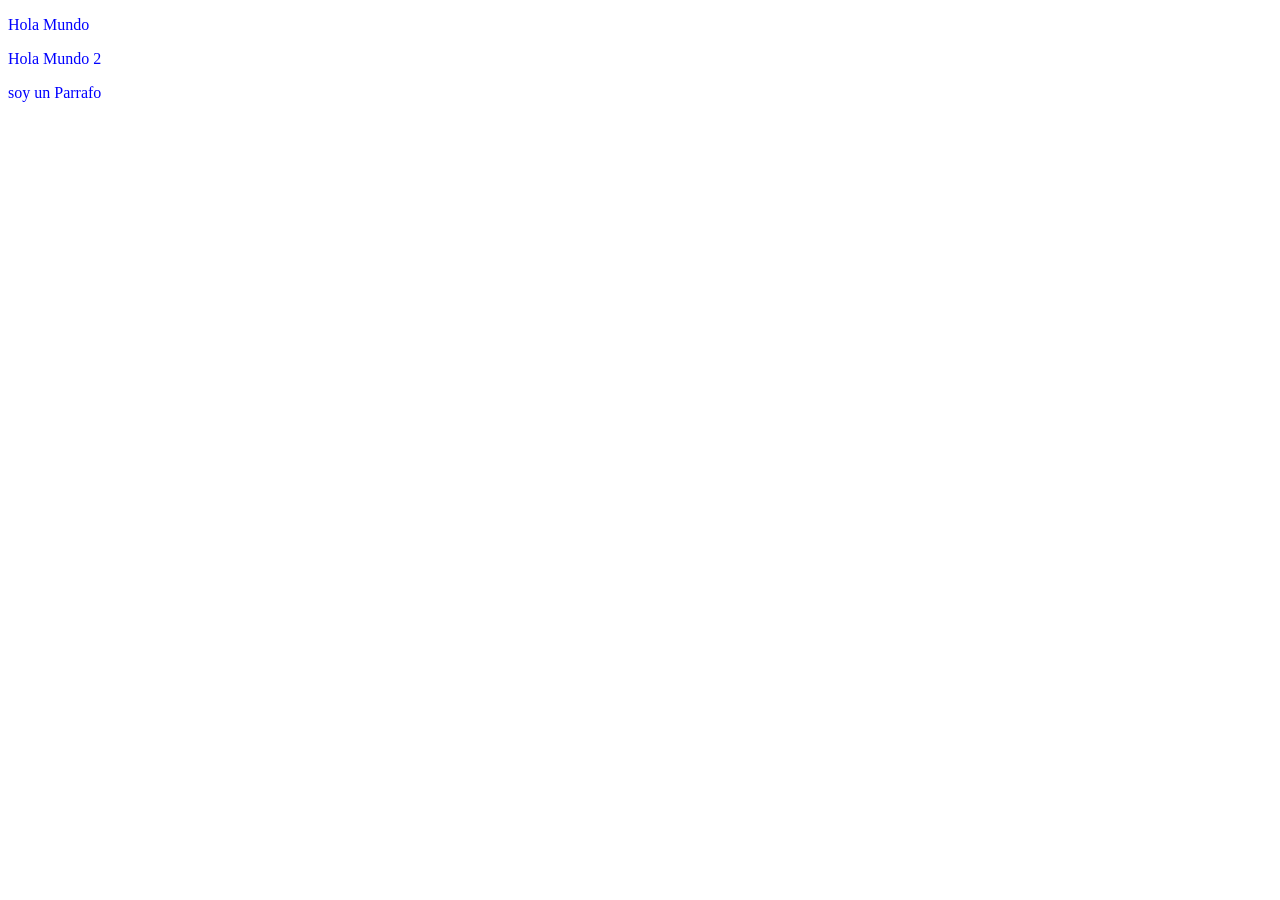
<file: index.html>
<!DOCTYPE html>
<html lang="en">
  <head>
    <meta charset="UTF-8" />
    <meta http-equiv="X-UA-Compatible" content="IE=edge" />
    <meta name="viewport" content="width=device-width, initial-scale=1.0" />
    <title>Custom Elements</title>
  </head>
  <body>
    <my-element></my-element>
    <script type="module" src="./my-element.js"></script>
  </body>
</html>
</file>
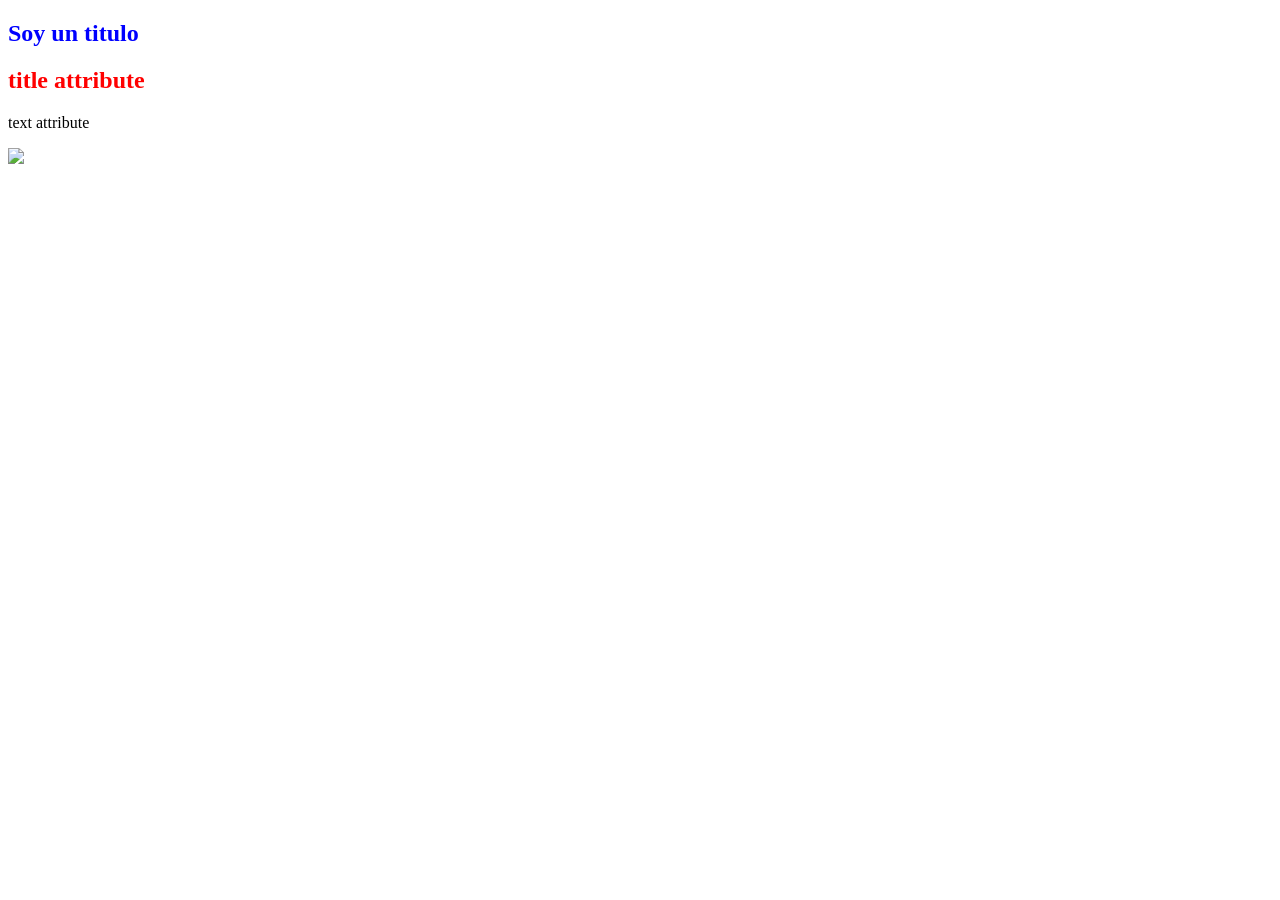
<file: attributeChangedCallback/index.html>
<!DOCTYPE html>
<html lang="en">
  <head>
    <meta charset="UTF-8" />
    <meta http-equiv="X-UA-Compatible" content="IE=edge" />
    <meta name="viewport" content="width=device-width, initial-scale=1.0" />
    <title>Custom Elements</title>
    <style>
      h2 {
        color: blue;
      }
    </style>
  </head>
  <body>
    <h2>Soy un titulo</h2>
    <template>
      <h2>Hola mundo</h2>
      <div>
        <p>soy mas parrafo de texto</p>
      </div>
    </template>
    <my-element
      title="title attribute"
      text="text attribute"
      img="https://images.pexels.com/photos/11783981/pexels-photo-11783981.jpeg?auto=compress&cs=tinysrgb&w=1260&h=750&dpr=2"
    ></my-element>
    <script type="module" src="./my-element.js"></script>
  </body>
</html>
</file>
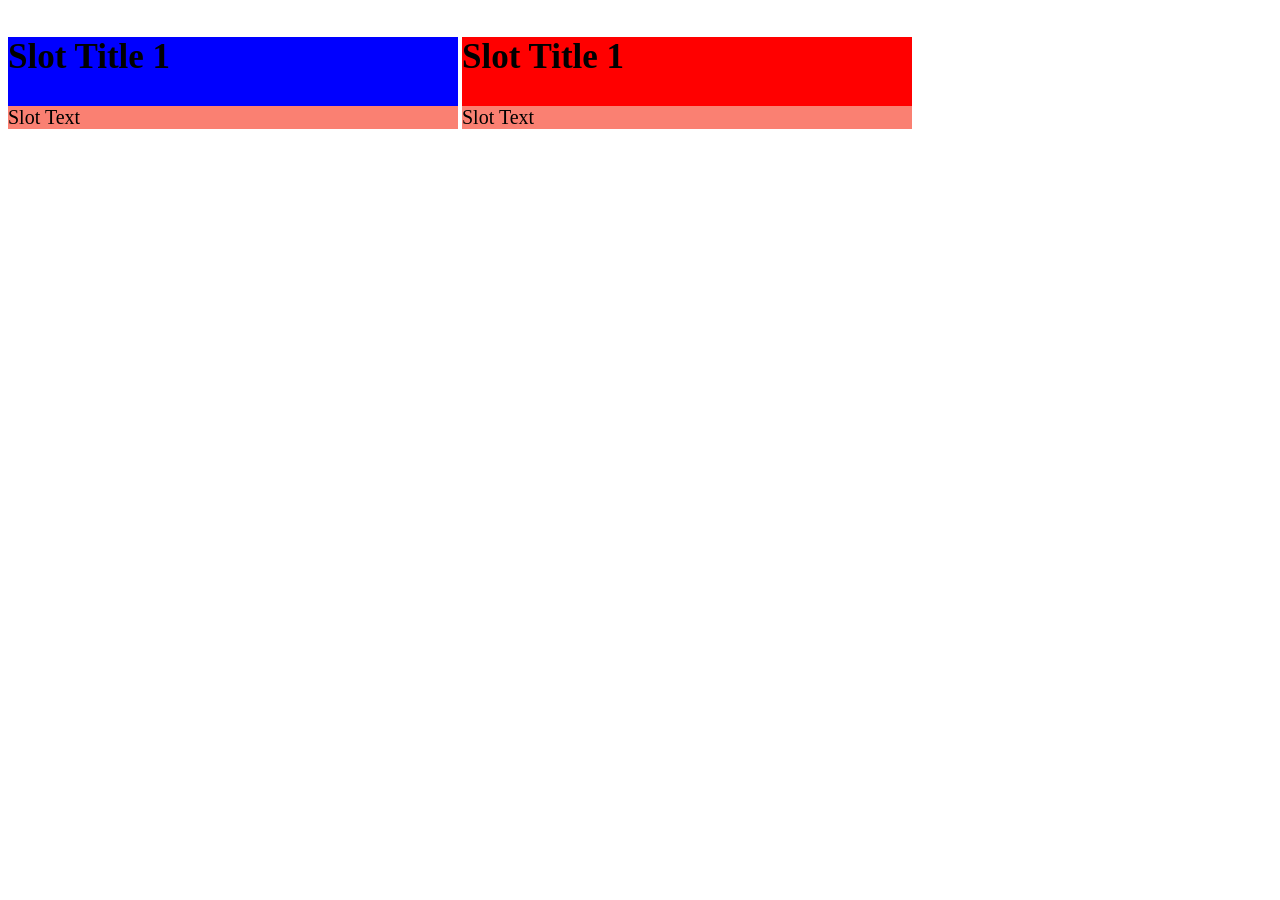
<file: customProperties/index.html>
<!DOCTYPE html>
<html lang="en">
  <head>
    <meta charset="UTF-8" />
    <meta http-equiv="X-UA-Compatible" content="IE=edge" />
    <meta name="viewport" content="width=device-width, initial-scale=1.0" />
    <title>Custom Properties</title>
    <style>
      my-element {
        --primary-color: blue;
      }
      .second {
        --primary-color: red;
      }
    </style>
  </head>
  <body>
    <my-element>
      <span slot="title">Slot Title 1</span>
      <span slot="text">Slot Text</span>
    </my-element>
    <my-element class="second">
      <span slot="title">Slot Title 1</span>
      <span slot="text">Slot Text</span>
    </my-element>
    <script type="module" src="./my-element.js"></script>
  </body>
</html>
</file>
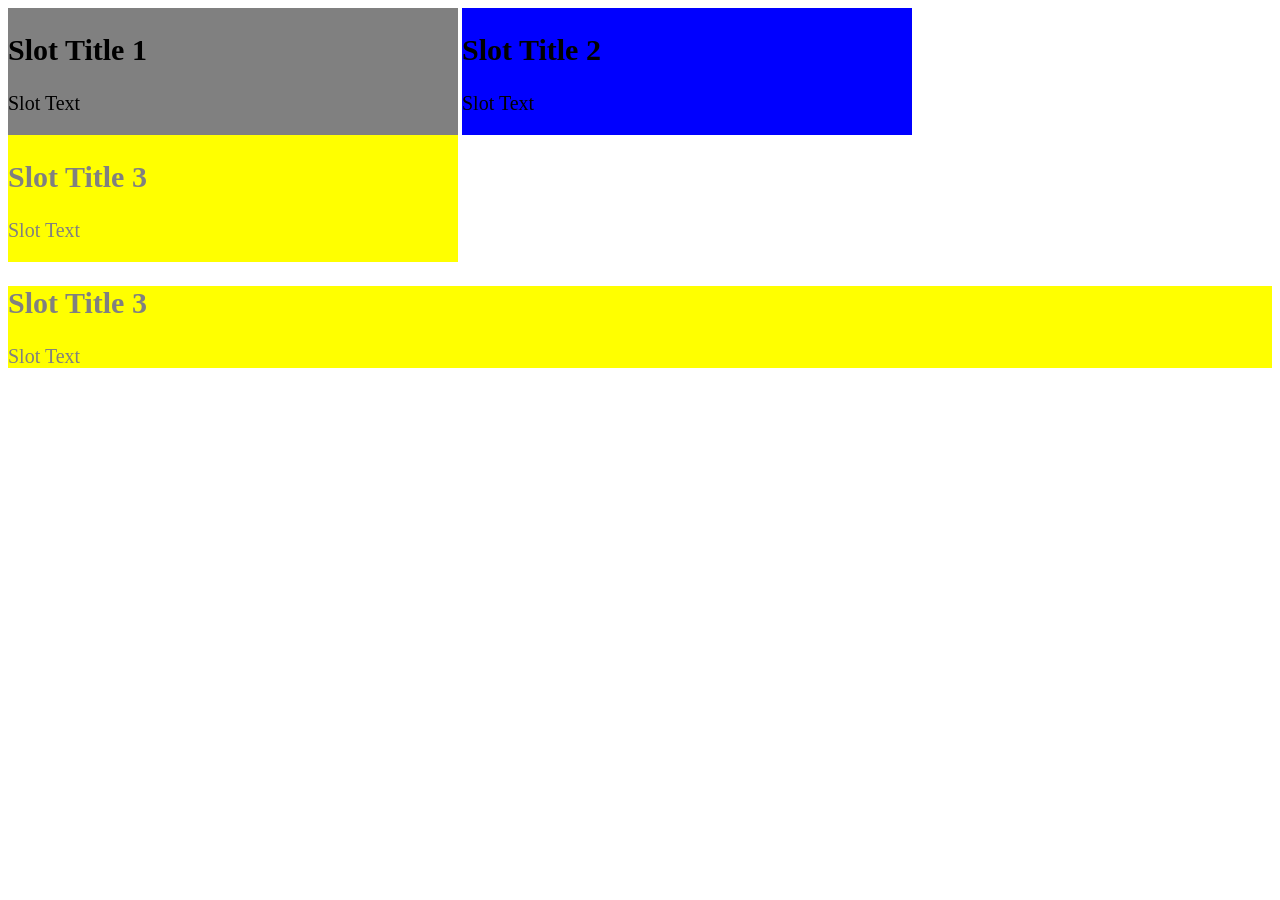
<file: Host/index.html>
<!DOCTYPE html>
<html lang="en">
  <head>
    <meta charset="UTF-8" />
    <meta http-equiv="X-UA-Compatible" content="IE=edge" />
    <meta name="viewport" content="width=device-width, initial-scale=1.0" />
    <title>Host</title>
  </head>
  <body>
    <my-element>
      <span slot="title">Slot Title 1</span>
      <span slot="text">Slot Text</span>
    </my-element>
    <my-element class="blue">
      <span slot="title">Slot Title 2</span>
      <span slot="text">Slot Text</span>
    </my-element>
    <my-element yellow>
      <span slot="title">Slot Title 3</span>
      <span slot="text">Slot Text</span>
    </my-element>
    <article class="card">
      <my-element yellow>
        <span slot="title">Slot Title 3</span>
        <span slot="text">Slot Text</span>
      </my-element>
    </article>
    <script type="module" src="./my-element.js"></script>
  </body>
</html>
</file>
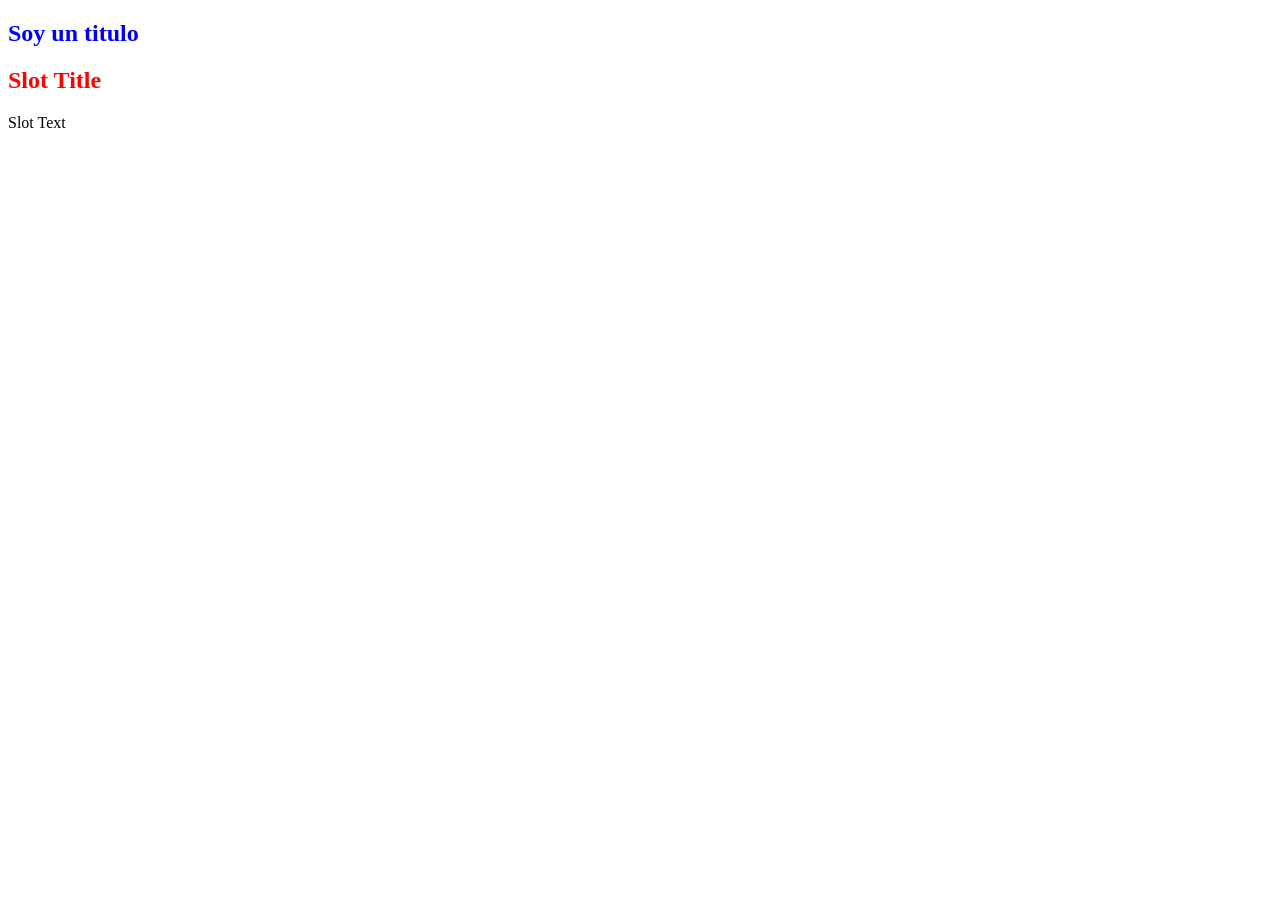
<file: multi-content-slot/index.html>
<!DOCTYPE html>
<html lang="en">
  <head>
    <meta charset="UTF-8" />
    <meta http-equiv="X-UA-Compatible" content="IE=edge" />
    <meta name="viewport" content="width=device-width, initial-scale=1.0" />
    <title>Custom Elements</title>
    <style>
      h2 {
        color: blue;
      }
    </style>
  </head>
  <body>
    <h2>Soy un titulo</h2>
    <template>
      <h2>Hola mundo</h2>
      <div>
        <p>soy mas parrafo de texto</p>
      </div>
    </template>
    <my-element>
      <span slot="title">Slot Title</span>
      <span slot="text">Slot Text</span>
    </my-element>
    <script type="module" src="./my-element.js"></script>
  </body>
</html>
</file>
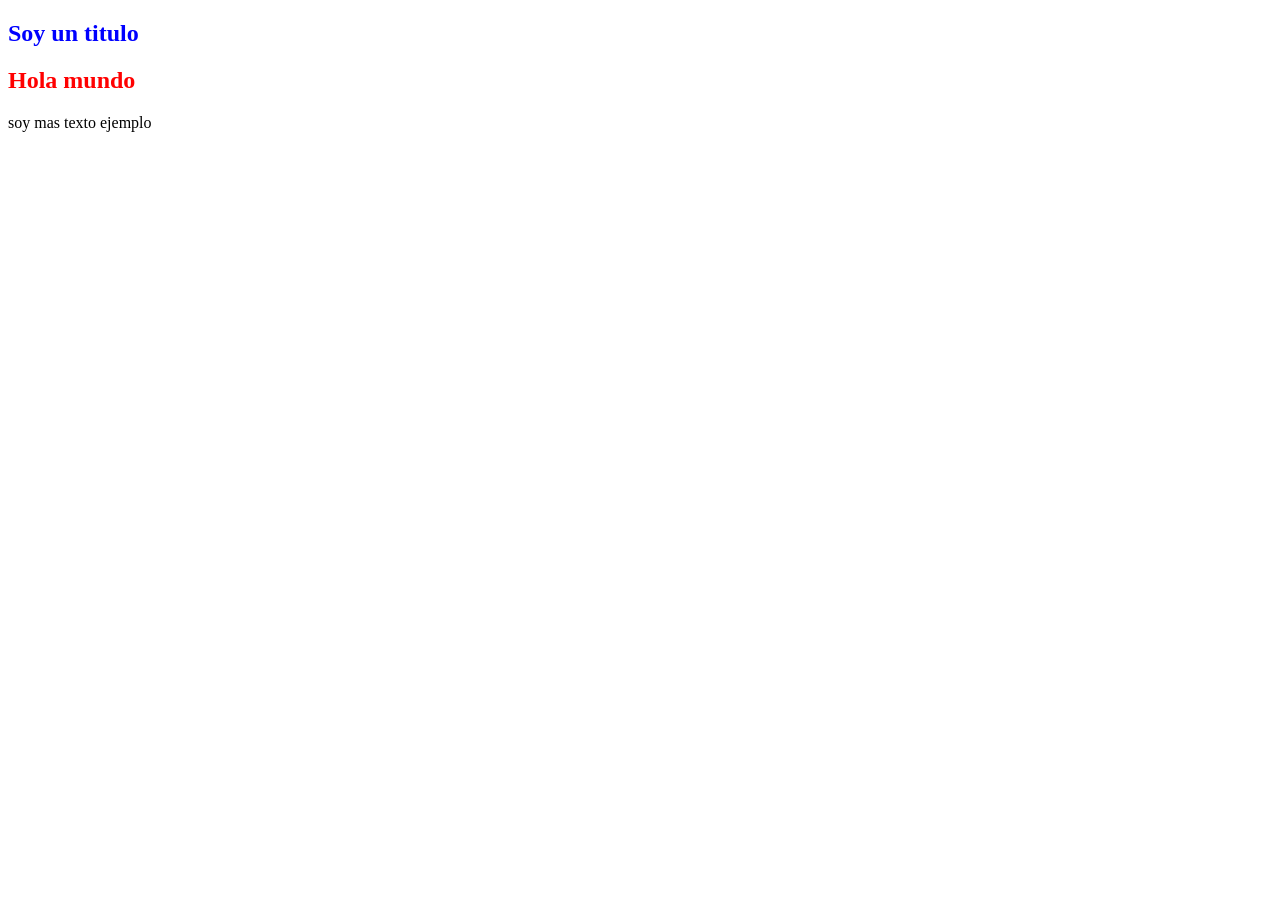
<file: ShadowDOM/index.html>
<!DOCTYPE html>
<html lang="en">
  <head>
    <meta charset="UTF-8" />
    <meta http-equiv="X-UA-Compatible" content="IE=edge" />
    <meta name="viewport" content="width=device-width, initial-scale=1.0" />
    <title>Custom Elements</title>
    <style>
      h2 {
        color: blue;
      }
    </style>
  </head>
  <body>
    <h2>Soy un titulo</h2>
    <template>
      <h2>Hola mundo</h2>
      <div>
        <p>soy mas parrafo de texto</p>
      </div>
    </template>
    <my-element></my-element>
    <script type="module" src="./my-element.js"></script>
  </body>
</html>
</file>
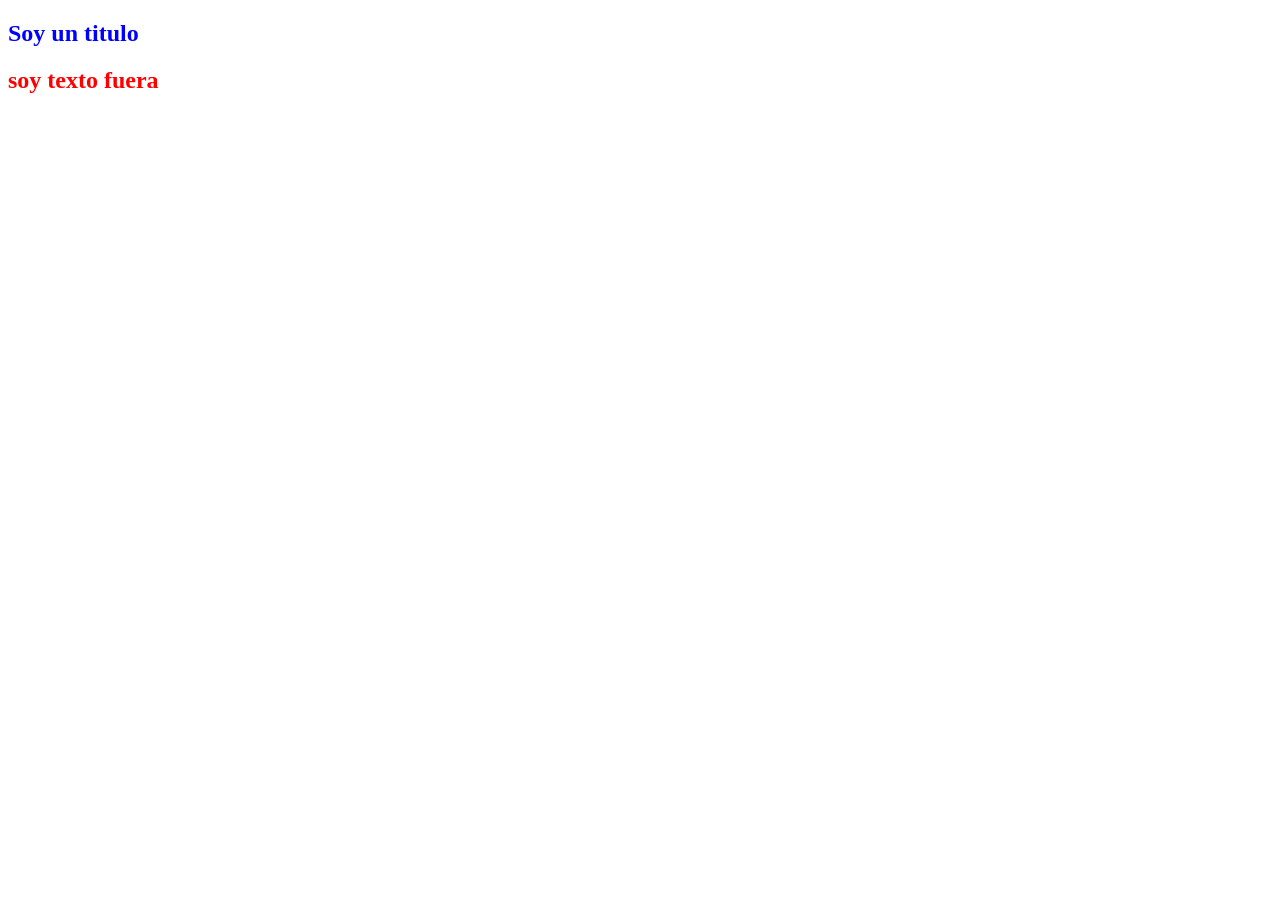
<file: Slot/index.html>
<!DOCTYPE html>
<html lang="en">
  <head>
    <meta charset="UTF-8" />
    <meta http-equiv="X-UA-Compatible" content="IE=edge" />
    <meta name="viewport" content="width=device-width, initial-scale=1.0" />
    <title>Custom Elements</title>
    <style>
      h2 {
        color: blue;
      }
    </style>
  </head>
  <body>
    <h2>Soy un titulo</h2>
    <template>
      <h2>Hola mundo</h2>
      <div>
        <p>soy mas parrafo de texto</p>
      </div>
    </template>
    <my-element> soy texto fuera </my-element>
    <script type="module" src="./my-element.js"></script>
  </body>
</html>
</file>
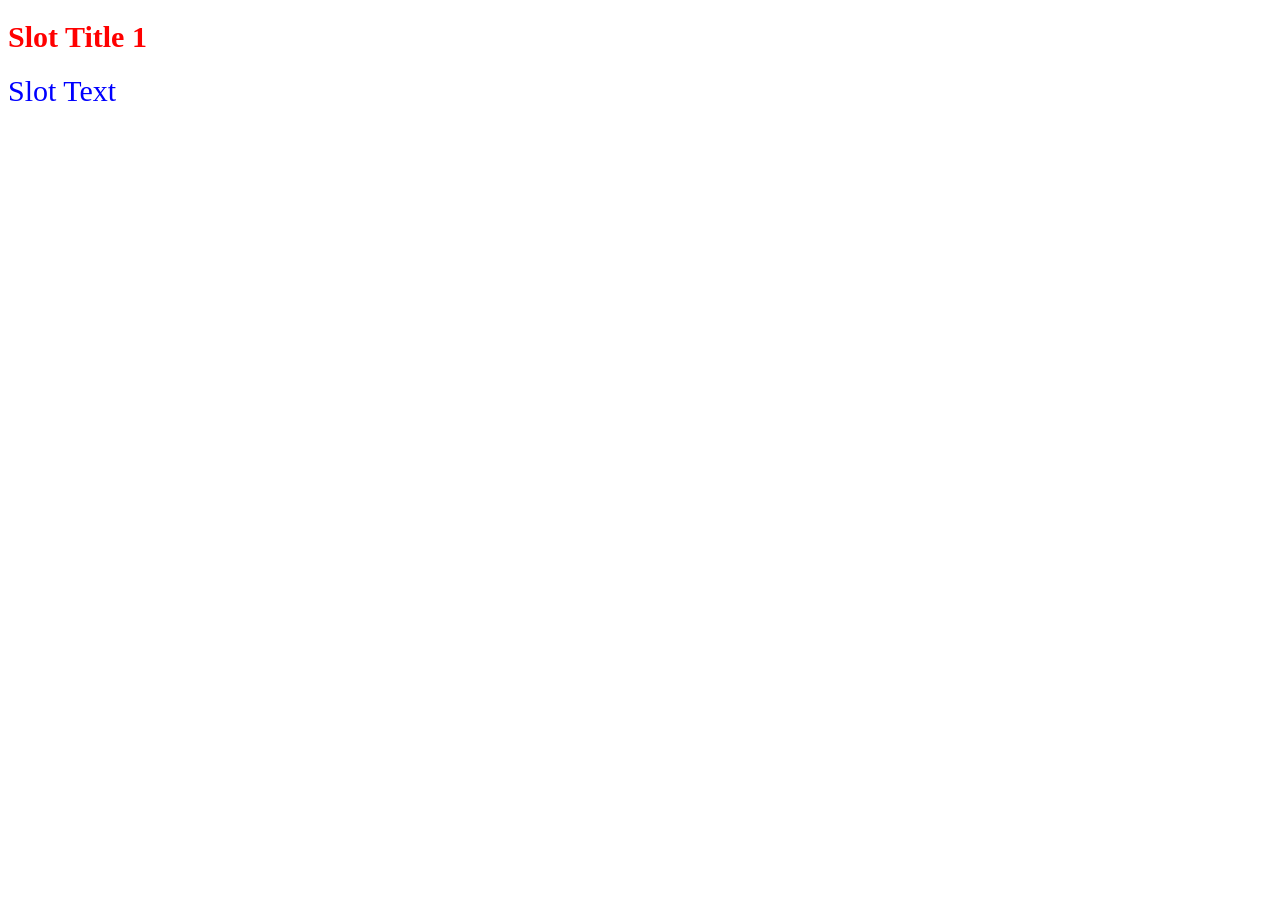
<file: slotted/index.html>
<!DOCTYPE html>
<html lang="en">
  <head>
    <meta charset="UTF-8" />
    <meta http-equiv="X-UA-Compatible" content="IE=edge" />
    <meta name="viewport" content="width=device-width, initial-scale=1.0" />
    <title>Slotted</title>
  </head>
  <body>
    <my-element>
      <span slot="title">Slot Title 1</span>
      <span slot="text" class="parrafo">Slot Text</span>
    </my-element>
    <script type="module" src="./my-element.js"></script>
  </body>
</html>
</file>
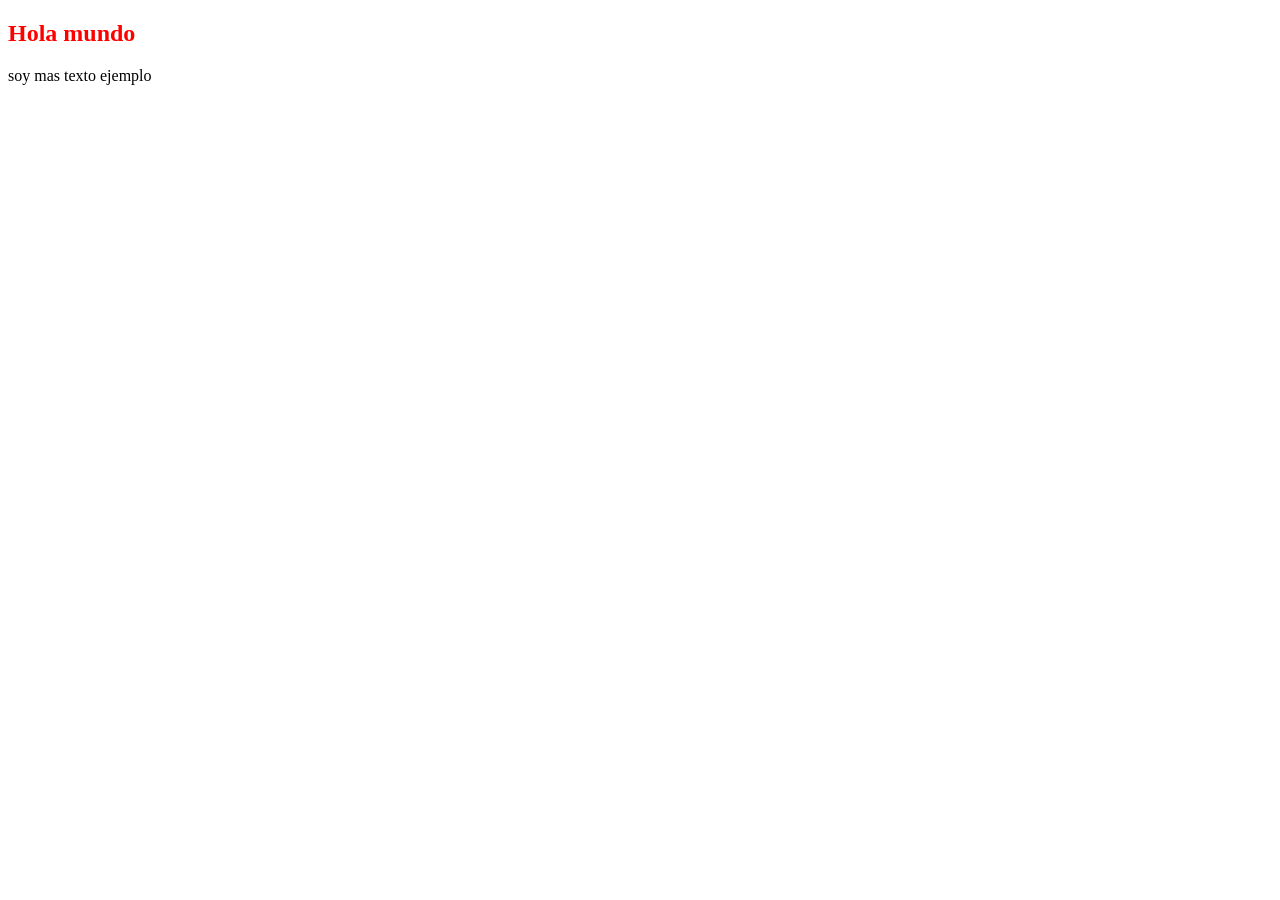
<file: Template/index.html>
<!DOCTYPE html>
<html lang="en">
  <head>
    <meta charset="UTF-8" />
    <meta http-equiv="X-UA-Compatible" content="IE=edge" />
    <meta name="viewport" content="width=device-width, initial-scale=1.0" />
    <title>Custom Elements</title>
  </head>
  <body>
    <template>
      <h2>Hola mundo</h2>
      <div>
        <p>soy mas parrafo de texto</p>
      </div>
    </template>
    <my-element></my-element>
    <script type="module" src="./my-element.js"></script>
  </body>
</html>
</file>
